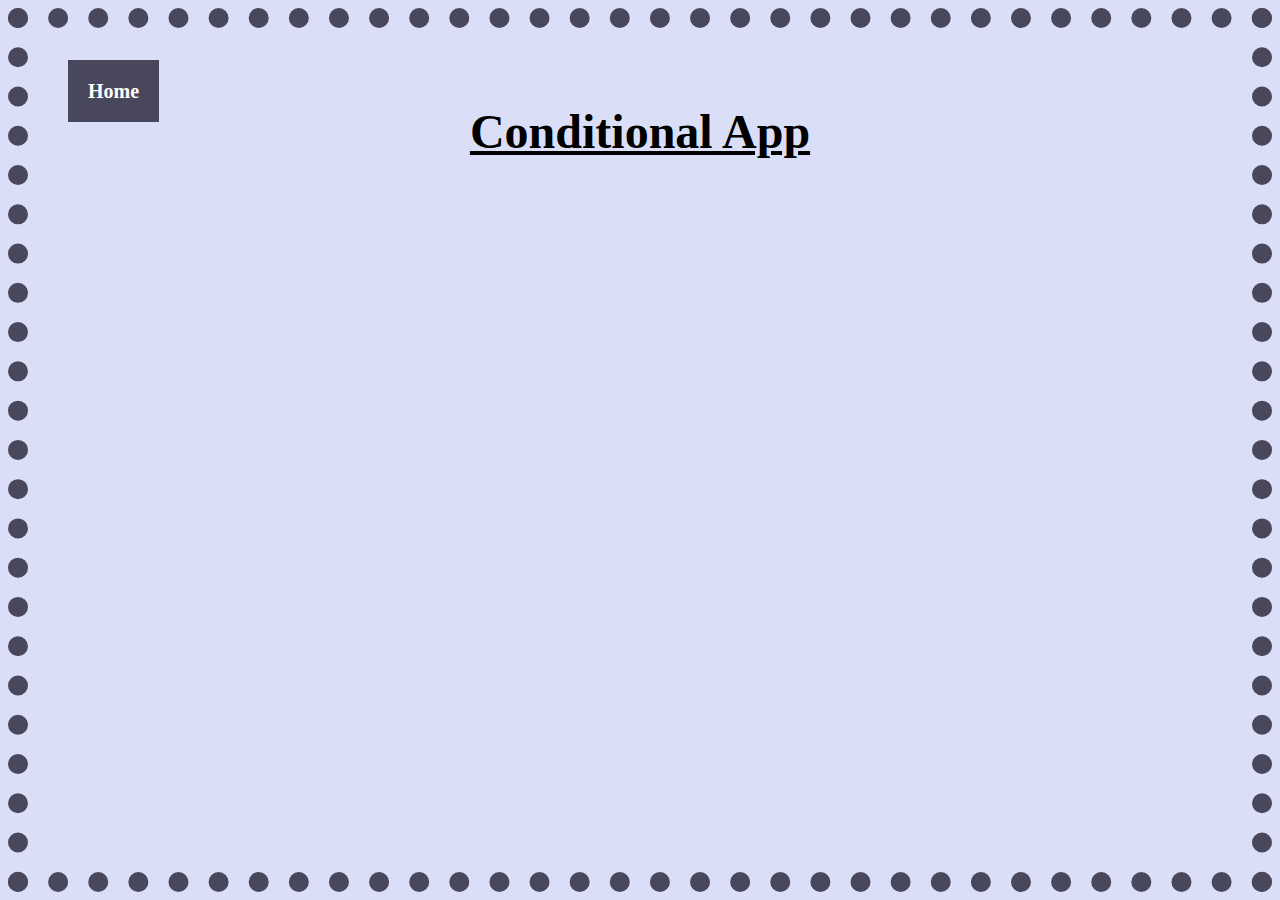
<file: Con.html>
<html>
  
  <head> <link rel="stylesheet" href="style.css">
     <title> CONDITIONAL APP </title>
  </head>
  <body>
     <br>
    <br>
    <ul>
      <li><a href="index.html"> Home
        </a></li>
  </ul>
    <center>
      <h2> Conditional App </h2>
<iframe width="392" height="620" style="border: 0px;" src="https://studio.code.org/projects/applab/tIxlgF8F-yrU4xxol8OBlOT9mvE15BMRiCKIVG9Xx9A/embed?nosource"></iframe>
    </center>
      </body>
</file>
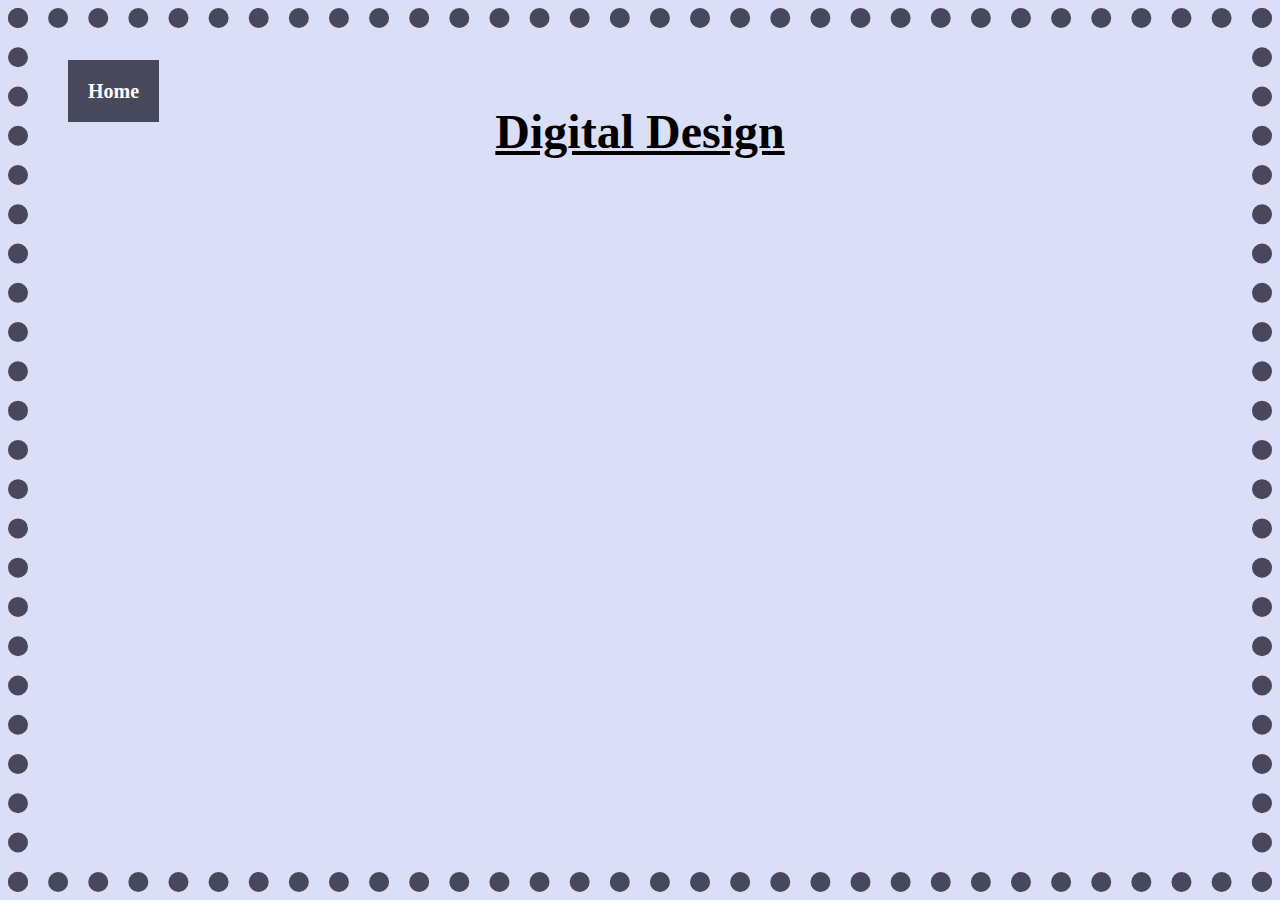
<file: Dig.html>
<html>
  
  <head> <link rel="stylesheet" href="style.css">
     <title> D DESIGN </title>
  </head>
  <body>
     <br>
    <br>
    <ul>
      <li> <a href="index.html"> Home
        </a></li>
  </ul>
    <center>
      <h2> Digital Design </h2>
<iframe width="392" height="620" style="border: 0px;" src="https://studio.code.org/projects/applab/WNnz1FdESPBdpvgD9eFeop5B7YY4lACzlVoeNYeMf3A/embed?nosource"></iframe>
      </body>
</file>
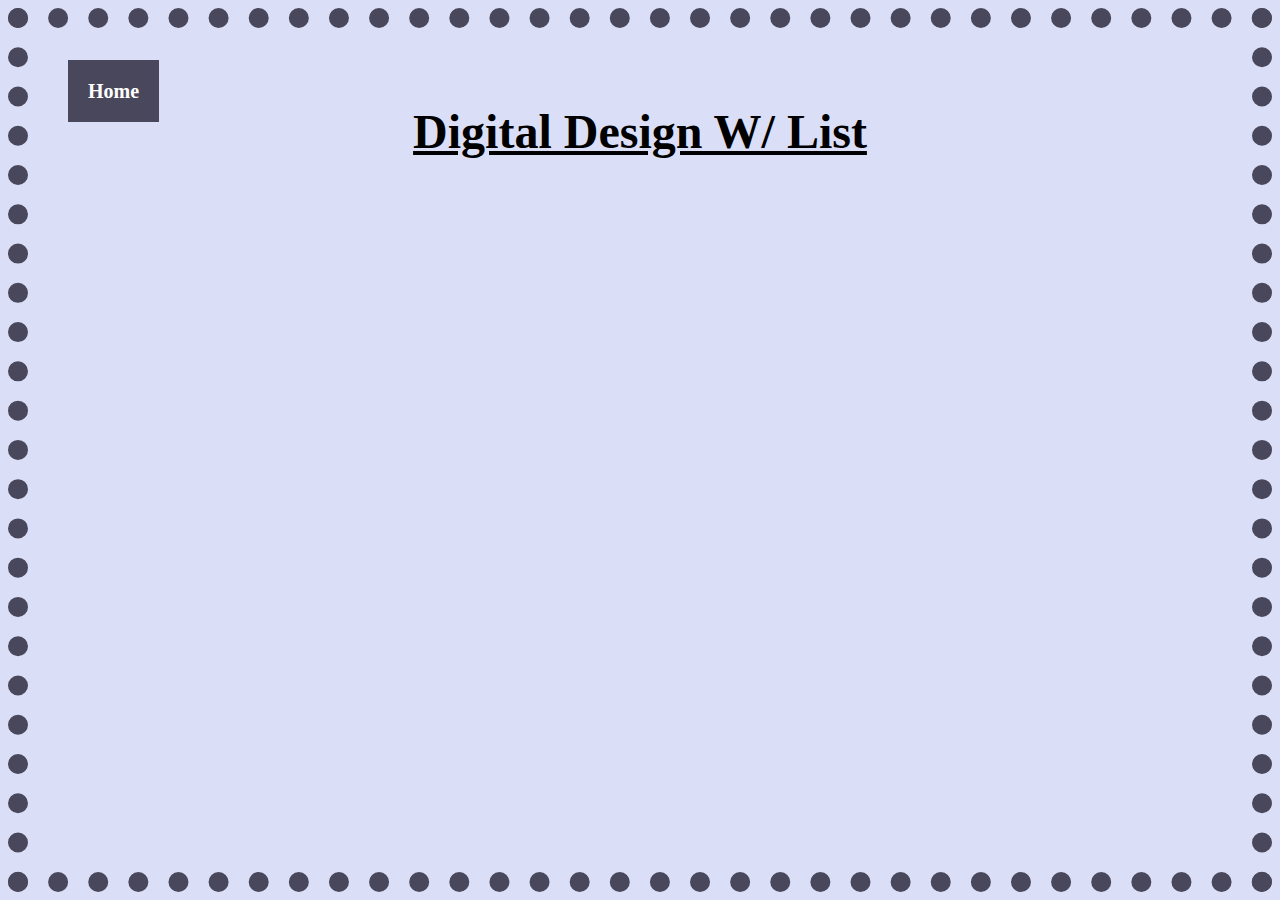
<file: List.html>
<html>
  
  <head> <link rel="stylesheet" href="style.css">
     <title> D DESIGN W/LIST </title>
  </head>
  <body>
     <br>
    <br>
    <ul>
      <li><a href="index.html"> Home
        </a></li>
  </ul>
    <center>
      <h2> Digital Design W/ List </h2>
     <iframe width="392" height="620" style="border: 0px;" src="https://studio.code.org/projects/applab/zgFdD9dZqI5RKlf-GAG95ToH7NWUofNc4Hx1aRgfHe9/embed?nosource"></iframe>
      </body>
</file>
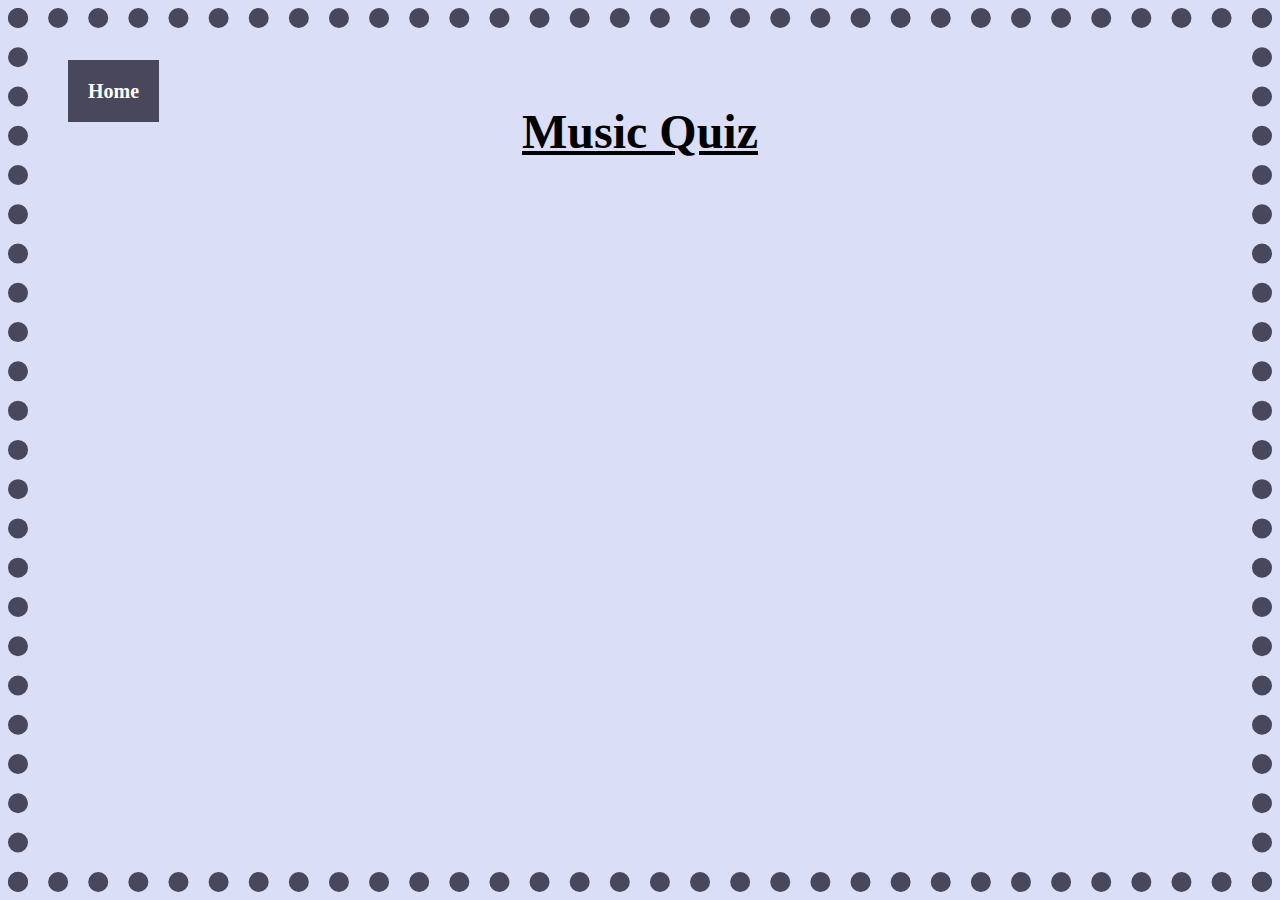
<file: Music.html>
<html>
  
  <head> <link rel="stylesheet" href="style.css">
     <title> MUSIC APP </title>
  </head>
  <body>
     <br>
    <br>
    <ul>
      <li> <a href="index.html"> Home
        </a></li>
  </ul>
    <center>
      <h2> Music Quiz </h2>
     <iframe width="392" height="620" style="border: 0px;" src="https://studio.code.org/projects/applab/aVLQWcxBr1N0piiU9rH-F3YTKOknXL5T0YoyKwsJWSR/embed?nosource"></iframe>
    </center>
      </body>
</file>
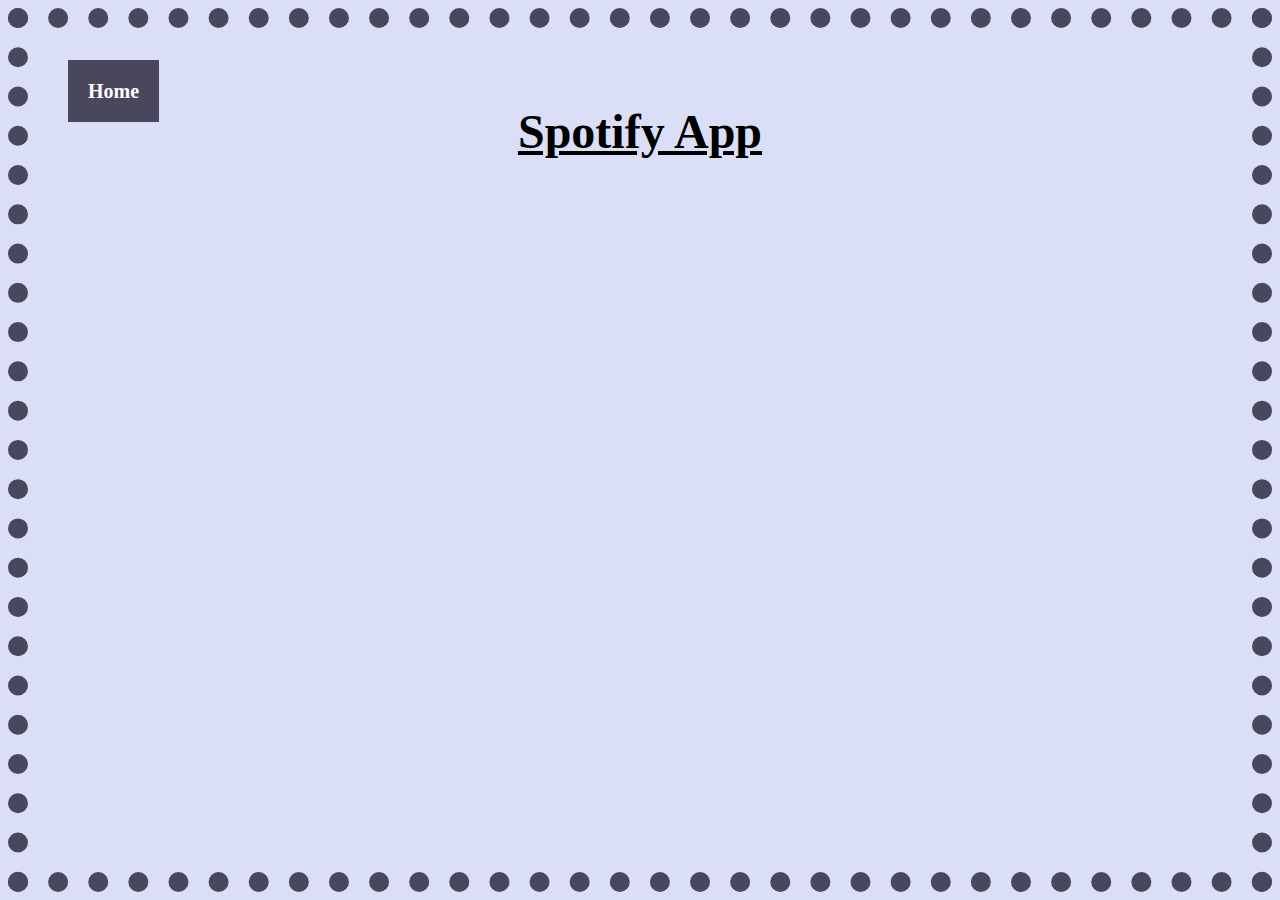
<file: Spot.html>
<html>
  
  <head> <link rel="stylesheet" href="style.css">
    <title> SPOTIFY APP </title>
  </head>
  
  
  <body>
    <br>
    <br>
    <ul>
      <li><a href="index.html"> Home
        </a></li>
  </ul>
    <center>
      <h2> Spotify App </h2>
<iframe width="392" height="620" style="border: 0px;" src="https://studio.code.org/projects/applab/nkXOQxkDlcD-07nxcYqUKiSjLGe8hcKgazbmyB3dn-x/embed?nosource"></iframe>
    </center>
      </body>
</file>
<file: style.css>
body{
  background-color:#DADFF7;
  border:dotted 20px #49475B
}
ul{
  list-style-type:none;
  position: fixed;
}
li{
  float:left;
}
li a{
  color:white;
  padding: 20px;
  font-family:"fantasy", papyrus;
  text-decoration-line:none;
  font-weight:bold;
  background-color:#49475B;
  font-size:20px;
}
li a:hover{
  background-color:#5D4A66;
}
h2{
  font-size:300%;
  text-decoration-line:underline;
  font-family:"fantasy", papyrus;
}
p{
  font-size:200%;
  font-family:"fantasy", papyrus;
}
img{
  border:solid 10px #49475B;
  width:50%;
}
</file>
